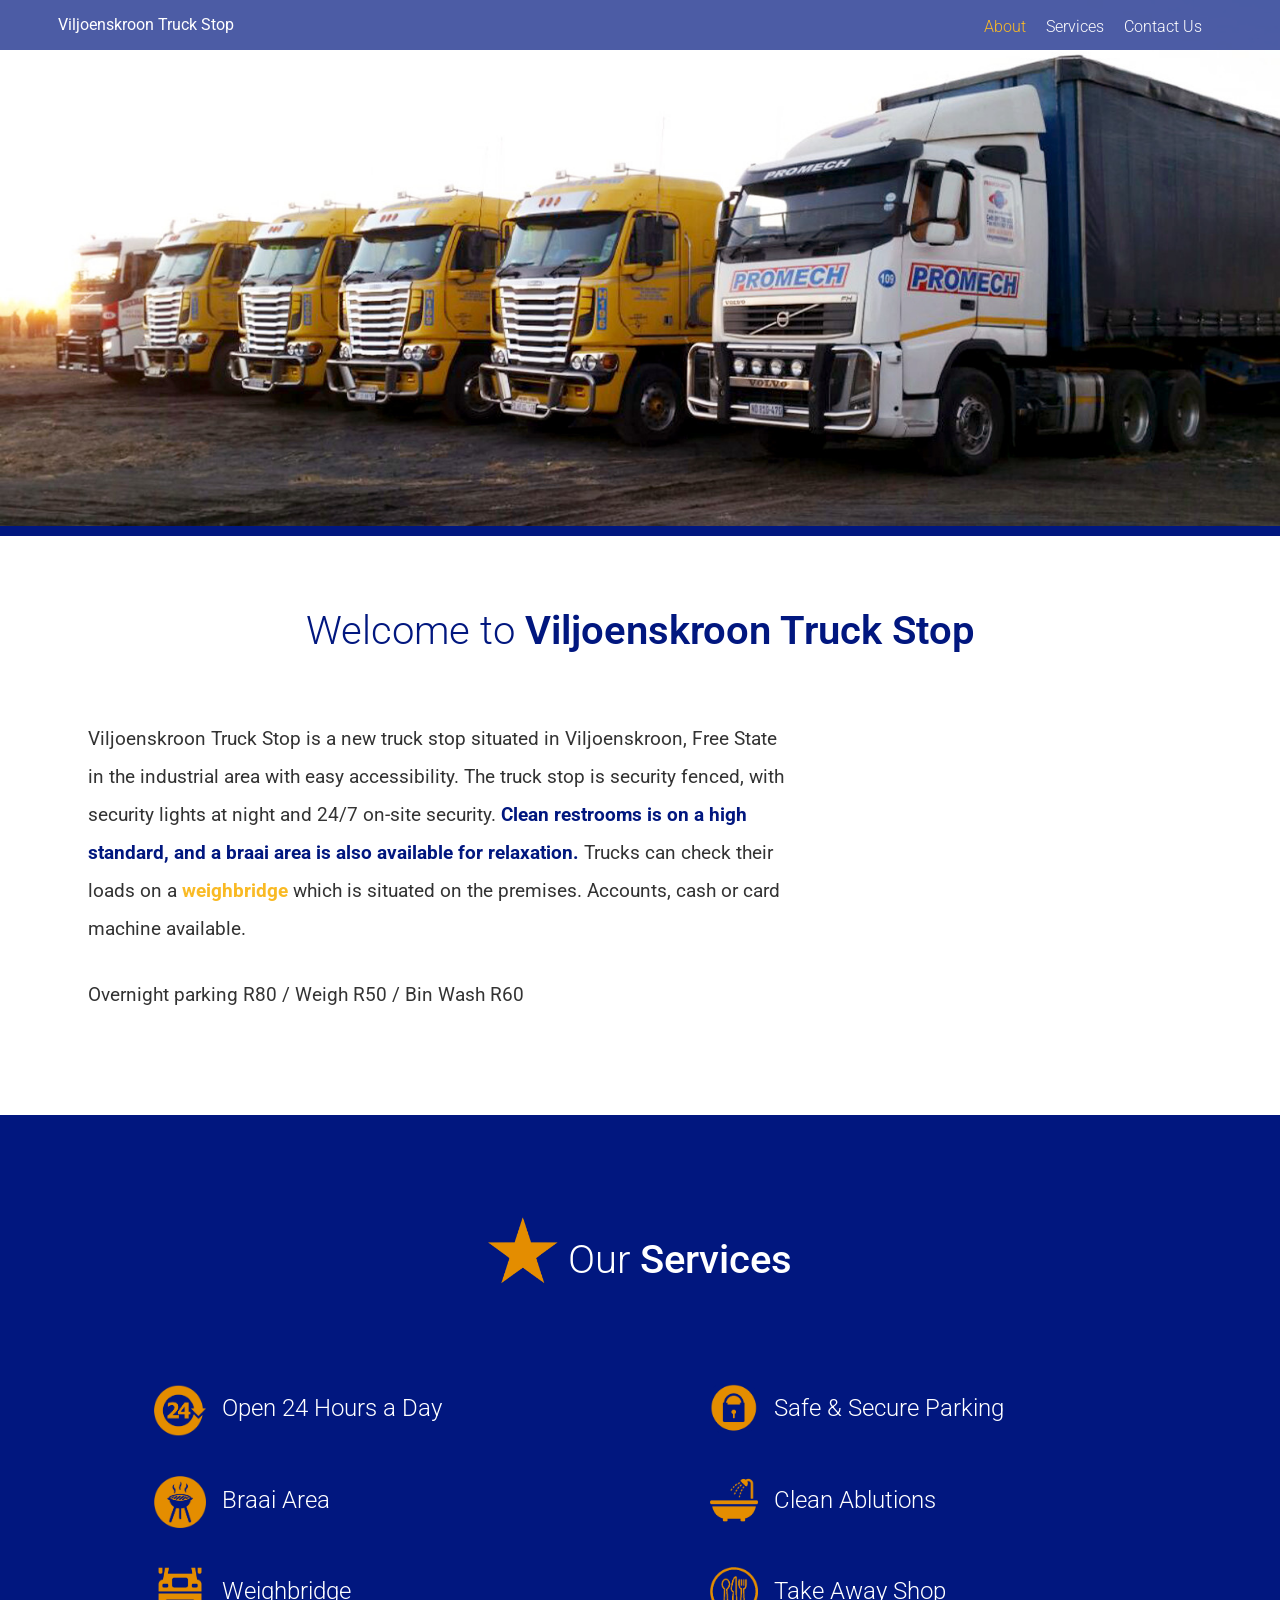
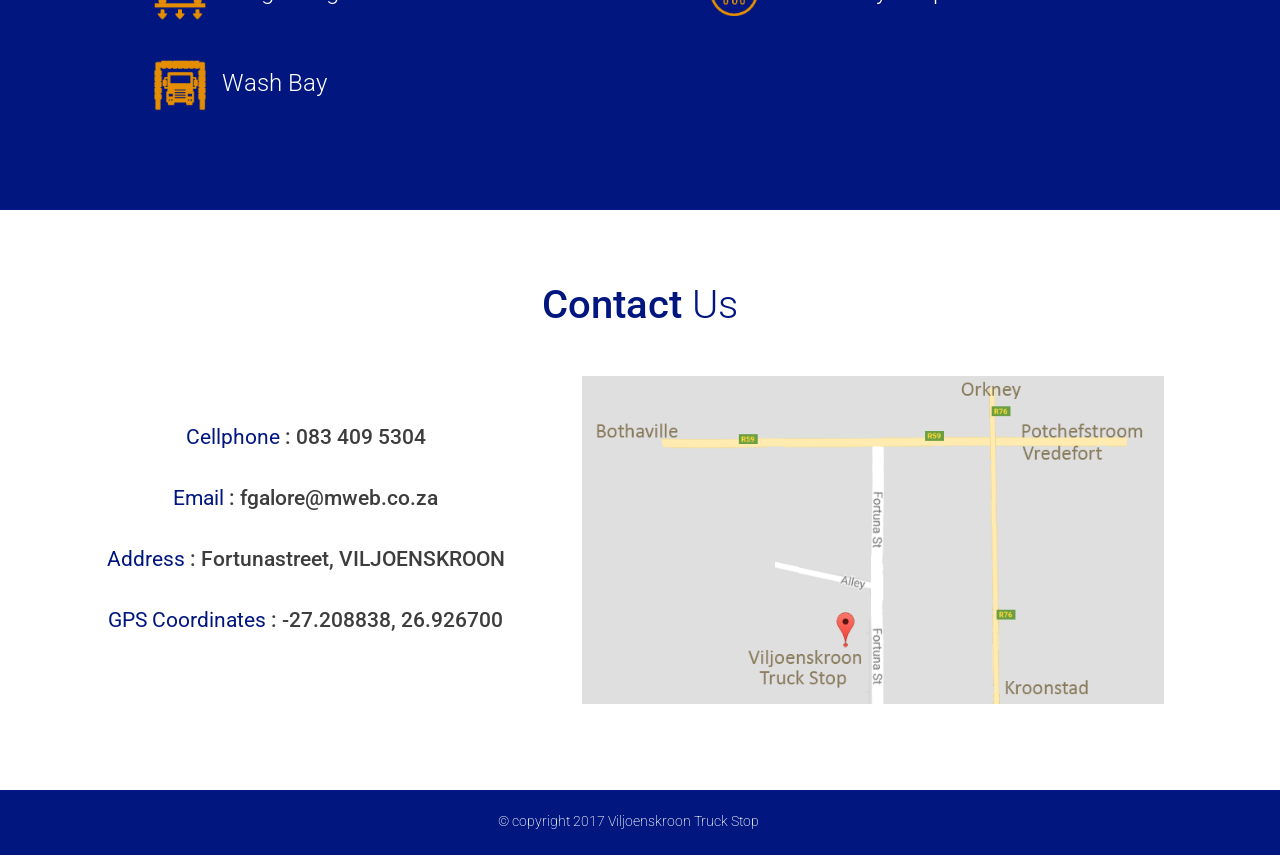
<file: docs/index.html>
<!DOCTYPE html>

<html>
<head>
  <meta name="viewport" content="width=device-width, initial-scale=1" />
  <link href='https://fonts.googleapis.com/css?family=Roboto:400,100,300,500,700' rel='stylesheet' type='text/css'>
  <title>Viljoenskroon Truck Stop</title>
  <meta name="keywords" content="Truck stop, viljoenskroon">
  <meta name="description" content="Viljoenskroon Truck Stop">

  <link rel="stylesheet" href="assets/styles/styles-b84cb3fc27.css"/>

  <script src="assets/scripts/Vendor-78f0cb9837.js"></script>

</head>
<body>

  <header class="site-header">
      <div class="wrapper">
          <div class="site-header__logo">
            Viljoenskroon Truck Stop
          </div>

          <div class="site-header__menu-icon">
            <div class="site-header__menu-icon__middle"></div>
          </div>

          <div class="site-header__menu-content">
              <nav class="primary-nav primary-nav--pull-right">
                  <ul>
                      <li><a href="#about" id="about-link">About</a></li>
                      <li><a href="#services" id="services-link">Services</a></li>
                      <li><a href="#contact-us" id="contact-us-link">Contact Us</a></li>
                  </ul>
              </nav>
          </div>
      </div>
  </header>

    <div class="large-picture">
      <picture>
          <source srcset="assets/images/banner0--large.jpg 1920w" media="(min-width: 1250px)">
          <source srcset="assets/images/banner0--medium.jpg 1380w" media="(min-width: 920px)">
          <source srcset="assets/images/banner0--small.jpg 990w" media="(min-width: 600px)">
          <img srcset="assets/images/banner0--smaller.jpg 640w" alt="truck stop view">
      </picture>
    </div>


  <div id="about" class="page-section wrapper" data-matching-link="#about-link">
      <div class="about__header">
        Welcome to <span class="about__header--bold">Viljoenskroon Truck Stop</span>
      </div>
      <div class="row row--gutters">
        <div class="row__8 row__8--vertical-centered">
          <div class="generic-content-container">
              <p>Viljoenskroon Truck Stop is a new truck stop situated in Viljoenskroon, Free State in the industrial area with easy accessibility.
              The truck stop is security fenced, with security lights at night and 24/7 on-site security.
              <strong class="blue">Clean restrooms is on a high standard, and a braai area is also available for relaxation.</strong>
              Trucks can check their loads on a <strong class="orange">weighbridge</strong> which is situated on the premises. Accounts, cash or card machine available.</p>
              <p>Overnight parking R80 / Weigh R50 / Bin Wash R60</p>
          </div>
        </div>
        <div class="row__4">
            <div class="small-truck">
              <picture>
                  <source srcset="assets/images/truck1--large.jpg 1920w" media="(min-width: 1250px)">
                    <source srcset="assets/images/truck1--medium.jpg 1380w" media="(min-width: 920px)">
                  <img srcset="assets/images/truck1--small.jpg 990w" alt="truck stop view">
              </picture>
            </div>
        </div>
      </div>
  </div>

  <div id="services" class="page-section page-section--blue" data-matching-link="#services-link">
      <div class="wrapper">
          <div class="services__header">
            <div class="services-header__heading">
              <img class="title-icon" src="assets/images/icons/star.png" alt="star"> Our <span class="services__header--bold">Services</span>
            </div>
          </div>

          <div class="row">
              <div class="row__7">
                  <div class="services__item">
                      <img class="item-icon" src="assets/images/icons/24hours.png" alt="24hours"><p>Open 24 Hours a Day</p>
                  </div>
                  <div class="services__item">
                      <img class="item-icon" src="assets/images/icons/braai.png" alt="braai"><p>Braai Area</p>
                  </div>
                  <div class="services__item">
                      <img class="item-icon" src="assets/images/icons/weighbridge.png" alt="weighbridge"><p>Weighbridge</p>
                  </div>
                  <div class="services__item">
                      <img class="item-icon" src="assets/images/icons/washbay.png" alt="washbay"><p>Wash Bay</p>
                  </div>
              </div>
              <div class="row__5">
                  <div class="services__item">
                      <img class="item-icon" src="assets/images/icons/secure.png" alt="secure"><p>Safe &amp; Secure Parking</p>
                  </div>

                  <div class="services__item">
                      <img class="item-icon" src="assets/images/icons/bathroom.png" alt="bathroom"><p>Clean Ablutions</p>
                  </div>

                  <div class="services__item">
                      <img class="item-icon" src="assets/images/icons/takeaway.png" alt="TakeAwayShop"><p>Take Away Shop</p>
                  </div>
              </div>
          </div>
      </div>

  </div>

  <div id="contact-us" class="page-section" data-matching-link="#contact-us-link">
      <div class="wrapper">
          <div class="services__header services__header--blue">
              <strong class="services__header--bold">Contact</strong> Us
          </div>

          <div class="contact-us__text">
              <div class="row">
                  <div class="row__small-3 row__small-3--blue">
                      <p>Cellphone <span class="grey">: 083 409 5304</span></p>
                      <p>Email <span class="grey">: fgalore@mweb.co.za</span> </p>
                      <p>Address <span class="grey">: Fortunastreet, VILJOENSKROON</span></p>
                      <p>GPS Coordinates <span class="grey">: -27.208838, 26.926700</span></p>
                  </div>

                  <div class="row__small-5 gmap">
                      <a href="https://www.google.co.za/maps/place/27%C2%B012'31.8%22S+26%C2%B055'36.1%22E/@-27.208838,26.9245113,17z/data=!3m1!4b1!4m5!3m4!1s0x0:0x0!8m2!3d-27.208838!4d26.9267?hl=en" target="_blank"><img src="assets/images/vtsmap.png" alt="map"></a>
                  </div>
              </div>
          </div>
      </div>
  </div>

  <footer class="site-footer">
    <p class="site-footer__text">&copy; copyright 2017 Viljoenskroon Truck Stop</p>
  </footer>

    <script src="assets/scripts/App-f2a77af6f2.js"></script>
</body>
</html>
</file>
<file: docs/assets/styles/styles-b84cb3fc27.css>
/*! normalize.css v5.0.0 | MIT License | github.com/necolas/normalize.css */html{font-family:sans-serif;line-height:1.15;-ms-text-size-adjust:100%;-webkit-text-size-adjust:100%}body{margin:0}article,aside,footer,header,nav,section{display:block}h1{font-size:2em;margin:.67em 0}figcaption,figure,main{display:block}figure{margin:1em 40px}hr{box-sizing:content-box;height:0;overflow:visible}pre{font-family:monospace,monospace;font-size:1em}a{background-color:transparent;-webkit-text-decoration-skip:objects}a:active,a:hover{outline-width:0}abbr[title]{border-bottom:none;text-decoration:underline;text-decoration:underline dotted}b,strong{font-weight:inherit;font-weight:bolder}code,kbd,samp{font-family:monospace,monospace;font-size:1em}dfn{font-style:italic}mark{background-color:#ff0;color:#000}small{font-size:80%}sub,sup{font-size:75%;line-height:0;position:relative;vertical-align:baseline}sub{bottom:-.25em}sup{top:-.5em}audio,video{display:inline-block}audio:not([controls]){display:none;height:0}img{border-style:none}svg:not(:root){overflow:hidden}button,input,optgroup,select,textarea{font-family:sans-serif;font-size:100%;line-height:1.15;margin:0}button,input{overflow:visible}button,select{text-transform:none}[type=reset],[type=submit],button,html [type=button]{-webkit-appearance:button}[type=button]::-moz-focus-inner,[type=reset]::-moz-focus-inner,[type=submit]::-moz-focus-inner,button::-moz-focus-inner{border-style:none;padding:0}[type=button]:-moz-focusring,[type=reset]:-moz-focusring,[type=submit]:-moz-focusring,button:-moz-focusring{outline:1px dotted ButtonText}fieldset{border:1px solid silver;margin:0 2px;padding:.35em .625em .75em}legend{box-sizing:border-box;color:inherit;display:table;max-width:100%;padding:0;white-space:normal}progress{display:inline-block;vertical-align:baseline}textarea{overflow:auto}[type=checkbox],[type=radio]{box-sizing:border-box;padding:0}[type=number]::-webkit-inner-spin-button,[type=number]::-webkit-outer-spin-button{height:auto}[type=search]{-webkit-appearance:textfield;outline-offset:-2px}[type=search]::-webkit-search-cancel-button,[type=search]::-webkit-search-decoration{-webkit-appearance:none}::-webkit-file-upload-button{-webkit-appearance:button;font:inherit}details,menu{display:block}summary{display:list-item}canvas{display:inline-block}[hidden],template{display:none}body{font-family:Roboto,sans-serif;color:#333}img{max-width:100%;height:auto}*{box-sizing:border-box}a{color:#f9ba25}.wrapper{overflow:hidden;padding-left:18px;padding-right:18px;max-width:1200px;margin-left:auto;margin-right:auto}.page-section{padding:1rem 0 0}@media (min-width:800px){.page-section{padding:4.5rem 0;padding-bottom:4.5rem}}.page-section--blue{background-color:#01177f;color:#fff}.page-section--testimonials{background-color:#e0e6ef;background:url(../../assets/images/testimonials-bg.jpg) top no-repeat;background-size:cover}.row:after{content:"";clear:both;display:table}.row--gutters{margin-right:-80px}.row--gutters>div{padding-right:80px}.row__8{float:left;width:100%}@media (min-width:800px){.row__8{width:66%}}.row__8--vertical-centered{padding-top:10px}.row__4{float:left;width:33.33%}@media (min-width:800px){.row__7{float:left;margin-left:2rem;width:45%}@media (min-width:1200px){.row__7{margin-left:6rem}}}@media (min-width:800px){.row__5{float:left;width:41.6%;margin-left:2rem}}.row__small-3{float:left;width:100%;font-size:1rem;text-align:center}@media (min-width:800px){.row__small-3{width:45%;padding-top:1.3rem}}.row__small-3--blue{color:#01177f}.row__small-5{float:left}@media (min-width:800px){.row__small-5{width:50%}}.generic-content-container{padding:0 1rem}.generic-content-container P{font-weight:400;line-height:2;margin:0 0 1.8rem;font-size:1.187rem}@media (min-width:800px){.generic-content-container P{padding-left:3rem}}.generic-content-container p a{font-weight:700}.generic-content-container strong.orange{color:#f9ba25}.generic-content-container strong.blue{color:#01177f}@media (min-width:1200px){.generic-content-container{padding-left:0}}.icon{background-image:url(../../assets/images/sprites/sprite-6c26ae95.svg)}.no-svg .icon{background-image:url(../../assets/images/sprites/sprite-6c26ae95.png)}.icon--24hours{width:252px;height:252px;background-position:0 0}.icon--bathroom{width:252px;height:252px;background-position:50% 0}.icon--braai{width:252px;height:252px;background-position:0 50%}.icon--secure{width:252px;height:252px;background-position:50% 50%}.icon--star{width:252px;height:252px;background-position:100% 0}.icon--takeaway{width:252px;height:252px;background-position:100% 50%}.icon--weighbridge{width:252px;height:252px;background-position:0 100%}.site-footer{background-color:#01177f;color:#fff;text-align:center}.site-footer__text{display:inline-block;padding:10px;font-weight:200;font-size:.9rem;margin-right:1.4rem}.site-header{position:fixed;width:100%;z-index:1;height:50px;background-color:rgba(1,23,127,.7);color:#fff;-webkit-transition:all .3s ease-out;transition:all .3s ease-out}.site-header--dark,.site-header--is-expanded{background-color:rgba(1,23,127,.85)}.site-header__logo{text-align:center;margin-top:1rem}@media (min-width:530px){.site-header__logo{text-align:left}}.site-header__menu-content{visibility:hidden;opacity:0;-webkit-transition:all .3s ease-out;transition:all .3s ease-out;margin-top:32px;width:120%;margin-left:-10%;background-color:rgba(1,23,127,.85)}@media (min-width:530px){.site-header__menu-content{visibility:visible;opacity:1;width:100%;padding-top:0;margin-top:0;margin-left:0}}.site-header__menu-content--is-visible{visibility:visible;opacity:1}.site-header__menu-icon{width:20px;height:19px;position:absolute;top:15px;right:15px;z-index:3}.site-header__menu-icon:before{content:"";top:0;-webkit-transform-origin:0 0;transform-origin:0 0;-webkit-transition:-webkit-transform .3s ease-out;transition:-webkit-transform .3s ease-out;transition:transform .3s ease-out;transition:transform .3s ease-out,-webkit-transform .3s ease-out}.site-header__menu-icon:before,.site-header__menu-icon__middle{position:absolute;left:0;width:20px;height:3px;background-color:#fff}.site-header__menu-icon__middle{top:8px;-webkit-transform-origin:0 50%;transform-origin:0 50%;-webkit-transition:all .3s ease-out;transition:all .3s ease-out}.site-header__menu-icon:after{content:"";position:absolute;bottom:0;left:0;width:20px;height:3px;background-color:#fff;-webkit-transform-origin:0 100%;transform-origin:0 100%;-webkit-transition:-webkit-transform .3s ease-out;transition:-webkit-transform .3s ease-out;transition:transform .3s ease-out;transition:transform .3s ease-out,-webkit-transform .3s ease-out}@media (min-width:530px){.site-header__menu-icon{display:none}}.site-header__menu-icon--close-x:before{-webkit-transform:rotate(45deg) scaleX(1.25);transform:rotate(45deg) scaleX(1.25)}.site-header__menu-icon--close-x .site-header__menu-icon__middle{opacity:0;-webkit-transform:scaleX(0);transform:scaleX(0)}.site-header__menu-icon--close-x:after{-webkit-transform:rotate(-45deg) scaleX(1.25) translateY(1px);transform:rotate(-45deg) scaleX(1.25) translateY(1px)}.large-picture{border-bottom:10px solid #01177f}.large-picture img{display:block;width:100%}.about__header{color:#01177f;font-size:2rem;font-weight:300;text-align:center;padding:1rem .6rem}@media (min-width:530px){.about__header{padding:2rem .6rem}}@media (min-width:800px){.about__header{padding:0 .6rem 3.5rem;font-size:2.5rem}}.about__header--bold{font-weight:600}.small-truck{visibility:hidden;display:none}@media (min-width:800px){.small-truck{display:block;visibility:visible}}.services__header{color:#fff;font-size:2.5rem;font-weight:300;text-align:center;padding:1rem 0 2.5rem}@media (min-width:530px){.services__header{padding:2rem 0 3rem}}@media (min-width:800px){.services__header{padding-top:0}}.services__header--bold{font-weight:500}.services__header--blue{color:#01177f}.services__header .title-icon{display:block;width:90px;margin-left:auto;margin-right:auto;margin-bottom:1rem}@media (min-width:800px){.services__header .title-icon{display:inline;width:70px;-webkit-transform:translateY(28px);transform:translateY(28px)}}.services__item{text-align:center;margin-bottom:2.5rem}@media (min-width:800px){.services__item{text-align:left;margin-top:4rem}}.services__item .item-icon{display:none}@media (min-width:800px){.services__item .item-icon{float:left;display:block;width:10%;margin-right:1rem;-webkit-transform:translateY(-11px);transform:translateY(-11px)}}.services__item p{display:block;font-size:1.5rem;font-weight:300}.contact-us__text{font-size:1.2rem;line-height:2rem}@media (min-width:800px){.contact-us__text{line-height:2.5rem}}@media (min-width:1200px){.contact-us__text p{font-size:1.3rem}}.contact-us__text--light{font-weight:300}.contact-us__text span.grey{color:#3d3d3d}@media (min-width:800px){.contact-us__text span.grey{padding-right:1.8rem;font-weight:500}}.gmap{padding:1rem 0 2rem}@media (min-width:530px){.gmap{padding:2rem 0 3rem}}@media (min-width:800px){.gmap{padding:0}}.primary-nav{margin-top:-1rem}.primary-nav--pull-right{padding:10px}@media (min-width:530px){.primary-nav--pull-right{float:right;padding:0}}.primary-nav ul{margin:0;padding:0}.primary-nav ul:after{content:"";clear:both;display:table}.primary-nav li{list-style:none;padding-right:10px;padding-top:10px;padding-bottom:10px;text-align:center;display:block}@media (min-width:530px){.primary-nav li{float:left;padding-right:20px;padding-top:0;padding-bottom:0}}.primary-nav a{color:#fff;font-weight:300;text-decoration:none;display:block;background-color:transparent;font-size:1rem}.primary-nav a.is-current-link,.primary-nav a:hover{color:#f9ba25}.reveal-item{opacity:0;-webkit-transition:all 1.5s ease-out;transition:all 1.5s ease-out;-webkit-transform:scale(1.15);transform:scale(1.15)}.reveal-item--is-visible{opacity:1;-webkit-transform:scale(1);transform:scale(1)}.modal{position:fixed;z-index:2;background-color:hsla(0,0%,100%,.94);top:0;bottom:0;left:0;right:0;opacity:0;visibility:hidden;-webkit-transform:scale(1.2);transform:scale(1.2);-webkit-transition:all .3s ease-out;transition:all .3s ease-out}.modal--is-visible{opacity:1;visibility:visible;-webkit-transform:scale(1);transform:scale(1)}.modal__inner{position:absolute;width:100%;top:50%;-webkit-transform:translateY(-50%);transform:translateY(-50%)}.modal__description{text-align:center;font-size:1.3rem;font-weight:300;line-height:1.65}.modal__close{position:absolute;top:15px;right:15px;font-size:2rem;-webkit-transform:scaleX(1.2);transform:scaleX(1.2);-webkit-transform-origin:100% 0;transform-origin:100% 0;color:#01177f;cursor:pointer}.modal__close:hover{color:#f9ba25}.social-icons{text-align:center}.social-icons__icon{background-color:#f9ba25;display:inline-block;margin:0 5px 5px;width:33%;height:72px;position:relative}@media (min-width:530px){.social-icons__icon{width:72px;margin:0 5px}}.social-icons__icon .icon{display:block;position:absolute;top:50%;left:50%;-webkit-transform:translate(-50%,-50%);transform:translate(-50%,-50%)}
</file>
